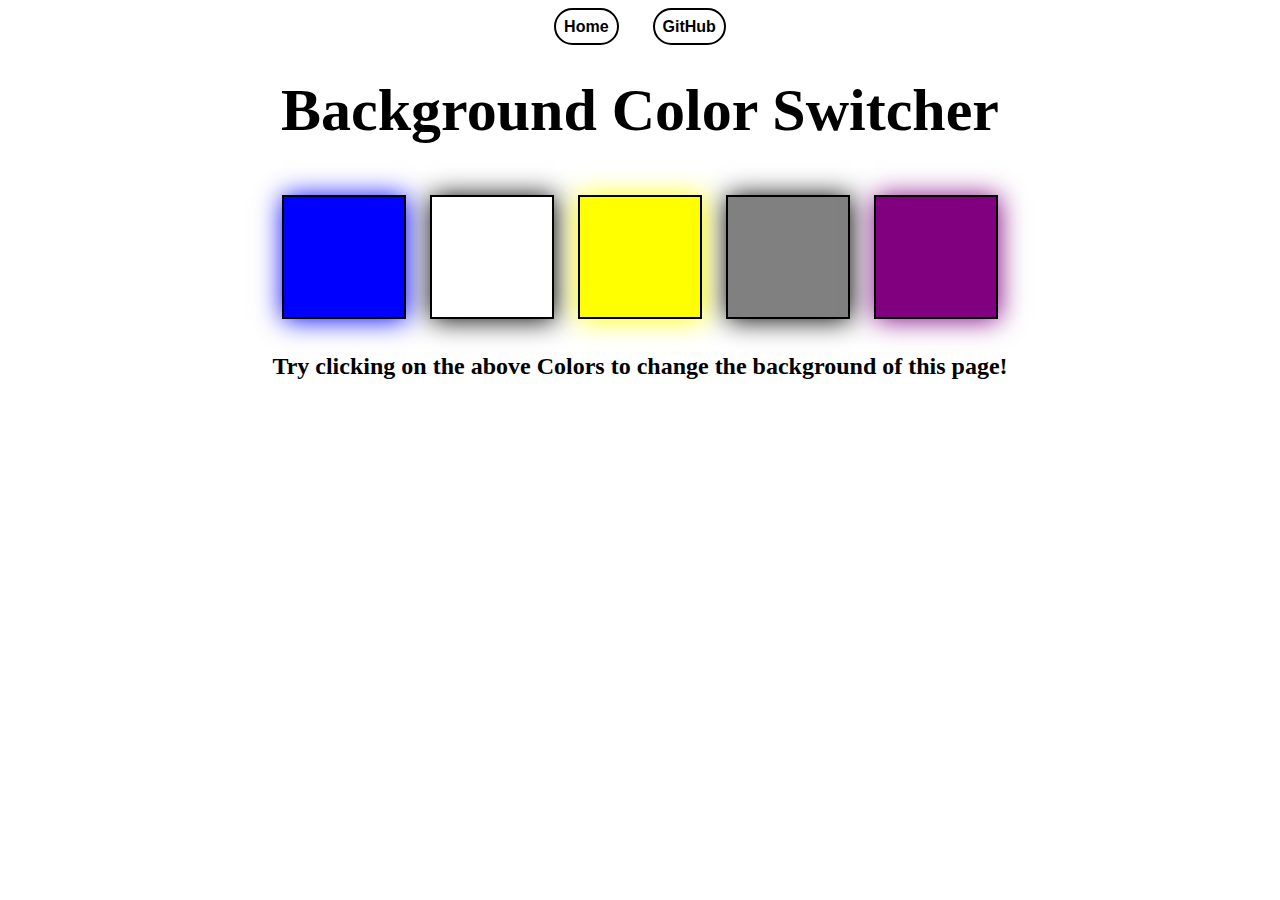
<file: 01_ColorChanger/index.html>
<!DOCTYPE html>
<html lang="en">
<head>
    <meta charset="UTF-8">
    <meta name="viewport" content="width=device-width, initial-scale=1.0">
    <title>Color Changer</title>
    <link rel="stylesheet" href="style.css">
</head>
<body>
    <nav>
        <a href="../index.html">Home</a>
        <a href="https://github.com/sameer-saharan/JavaScript-Beginner-Projects" target="_blank">GitHub</a>
    </nav>
    
    <main>
        <h1>Background Color Switcher</h1>
        
        <div>
            <div class="button" id="blue"></div>
            <div class="button" id="white"></div>
            <div class="button" id="yellow"></div>
            <div class="button" id="grey"></div>
            <div class="button" id="purple"></div>
        </div>
        <h2>Try clicking on the above Colors to change the background of this page!
        </h2>
    </main>
    
</body>
<script src="script.js"></script>
</html>
</file>
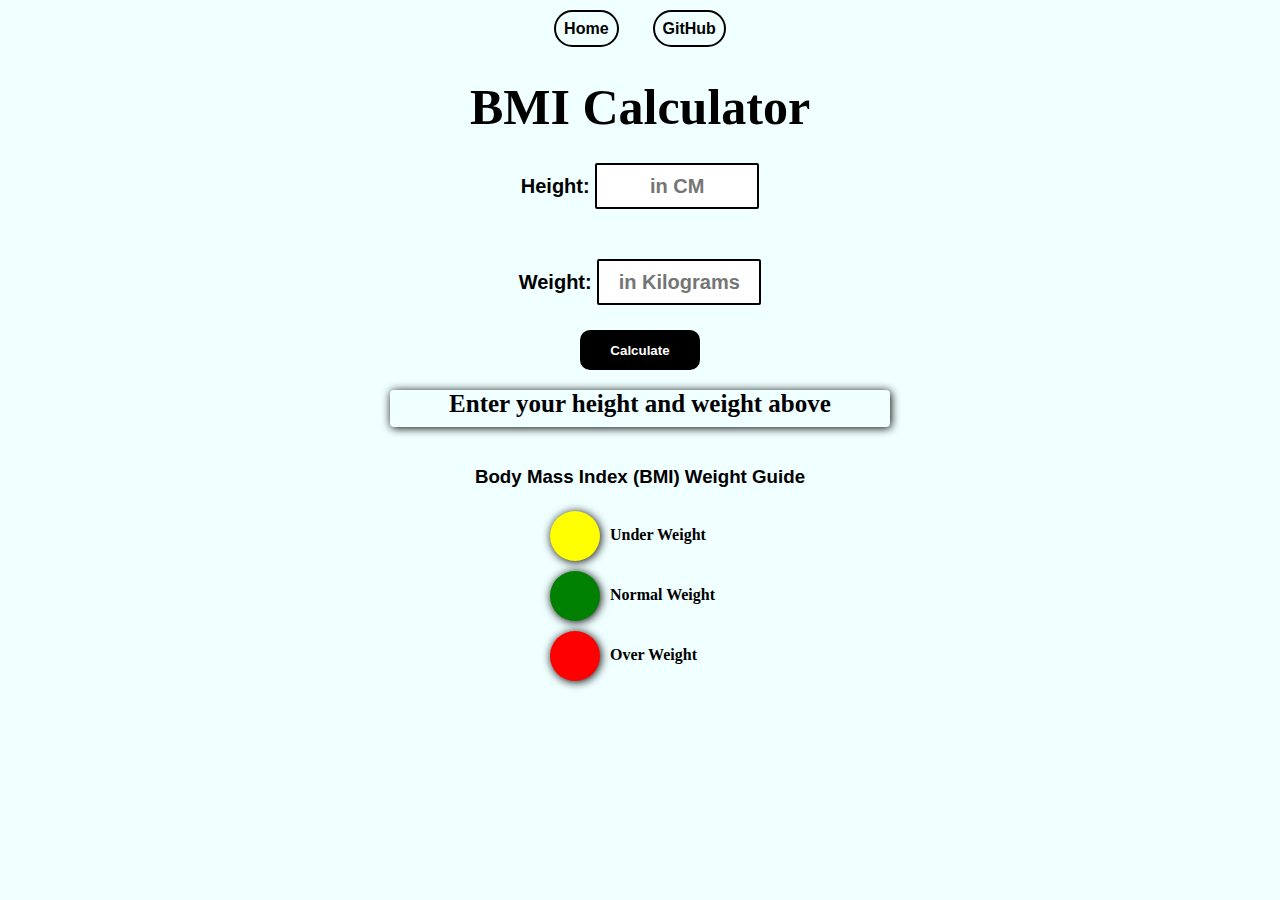
<file: 02_BMIcalculator/index.html>
<!DOCTYPE html>
<html lang="en">
<head>
    <meta charset="UTF-8">
    <meta name="viewport" content="width=device-width, initial-scale=1.0">
    <title>BMI Calculator</title>
    <link rel="stylesheet" href="style.css">
</head>
<body>
    <nav>
        <a href="../index.html">Home</a>
        <a href="https://github.com/sameer-saharan/JavaScript-Beginner-Projects" target="_blank">GitHub</a>
    </nav>

    <main>
        <h1>BMI Calculator</h1>
        <form id="form">
            <p class="first-para"><label>Height:</label> <input type="text" placeholder="in CM" id="height"></p>
            <p class="first-para"><label>Weight:</label> <input type="text" placeholder="in Kilograms" id="weight"></p>
            <button type="submit">Calculate</button>
            <div id="result">Enter your height and weight above</div>
            <h3>Body Mass Index (BMI) Weight Guide</h4>
        </form>
            <div class="weight-guide">
                <div class="wg-divs">
                    <div class="wg-color" id="uw"></div>
                    <div class="wg-text" id="uwt">Under Weight</div>
                </div>
                
                <div class="wg-divs">
                    <div class="wg-color" id="nw"></div> 
                    <div class="wg-text" id="nwt">Normal Weight</div>
                </div>

                <div class="wg-divs">
                    <div class="wg-color" id="ow"></div>   
                    <div class="wg-text" id="owt">Over Weight</div>
                </div>
                

            </div>
    </main>
</body>
<script src="script.js"></script>
</html>
</file>
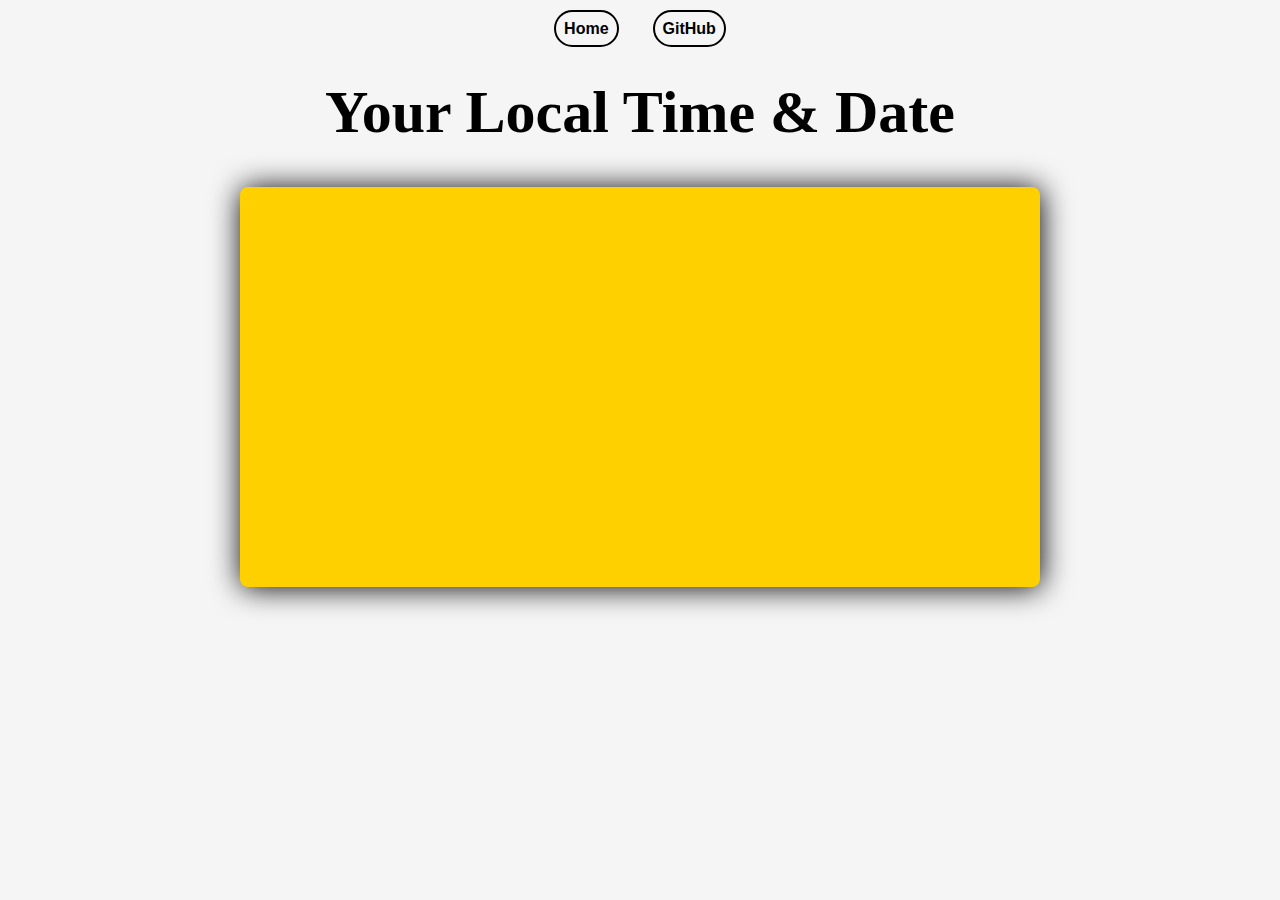
<file: 03_DigitalClock/index.html>
<!DOCTYPE html>
<html lang="en">
<head>
    <meta charset="UTF-8">
    <meta name="viewport" content="width=device-width, initial-scale=1.0">
    <title>Digital Clock</title>
    <link rel="stylesheet" href="style.css">
</head>
<body>
    <nav>
        <a href="../index.html">Home</a>
        <a href="https://github.com/sameer-saharan/JavaScript-Beginner-Projects" target="_blank">GitHub</a>
    </nav>

    <main>
        <div class="container">
            <div id="banner">Your Local Time & Date</div>
            <div id="clock">
                <div id="time"></div>
                <div id="date"></div>
            </div>
        </div>


    </main>

    
</body>
<script src="script.js"></script>
</html>
</file>
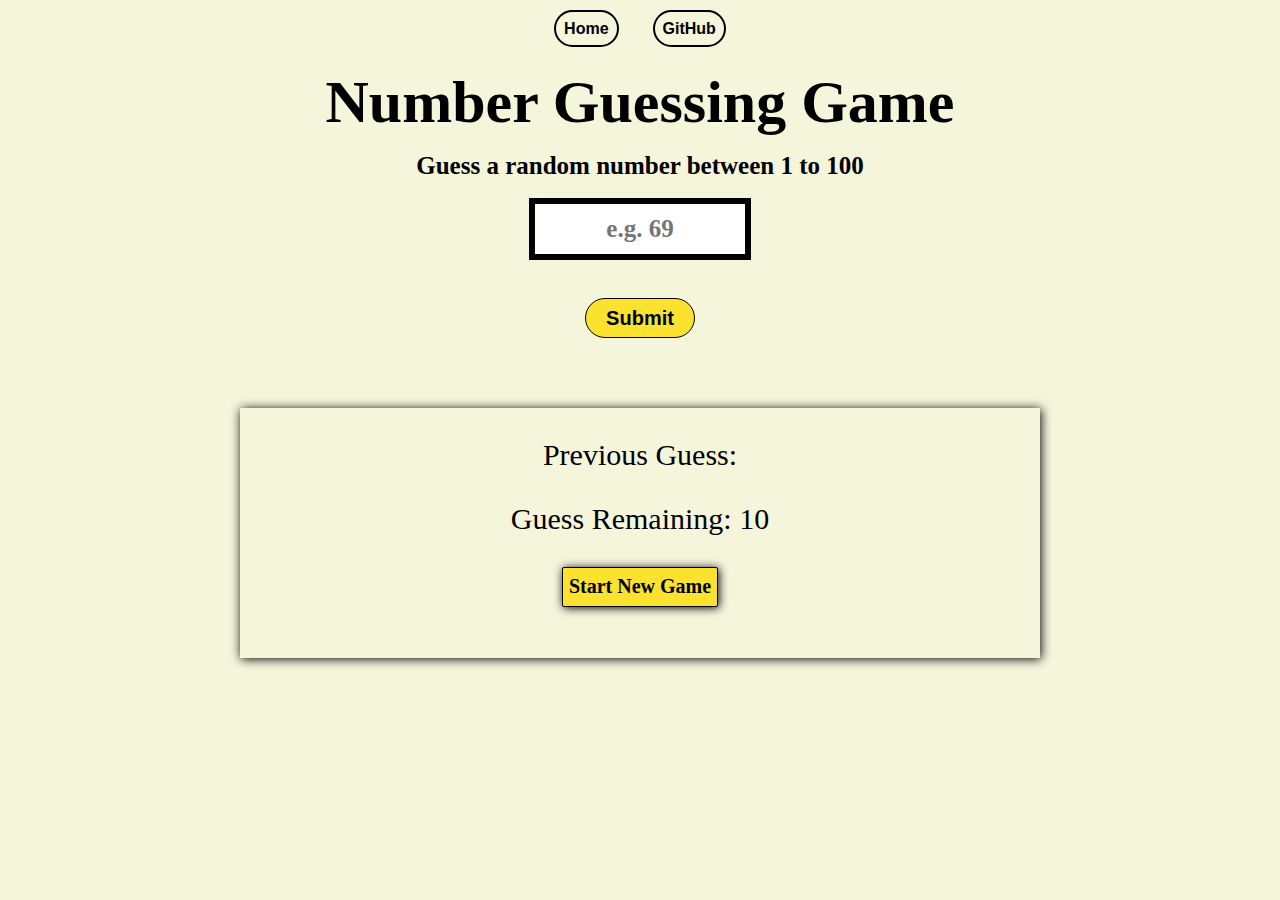
<file: 04_GuessTheNumber/index.html>
<!DOCTYPE html>
<html lang="en">
<head>
    <meta charset="UTF-8">
    <meta name="viewport" content="width=device-width, initial-scale=1.0">
    <title>Guess The Number</title>
    <link rel="stylesheet" href="style.css">
</head>
<body>
    <nav>
        <a href="../index.html">Home</a>
        <a href="https://github.com/sameer-saharan/JavaScript-Beginner-Projects" target="_blank">GitHub</a>
    </nav>

    <main>
        <h1>Number Guessing Game</h1>
        <form>
            <label>Guess a random number between 1 to 100</label>
            <br><br>
            <input type="text" id="guessBar" placeholder="e.g. 69">
            <br><br>
            <input type="submit" id="submit-btn" value="Submit">

        </form>

        <div class="hintAndResult"><span id="hint"></span><span id="num"></span></div>

        <div class="stats-board">
            <p>Previous Guess: <span class="prev-guess"></span></p>
            <p>Guess Remaining: <span class="rem-guess">10</span> </p>
            <input type="submit" id="new-game" value="Start New Game"> </input>
        </div>
        
    </main>


</body>
<script src="script.js"></script>
</html>
</file>
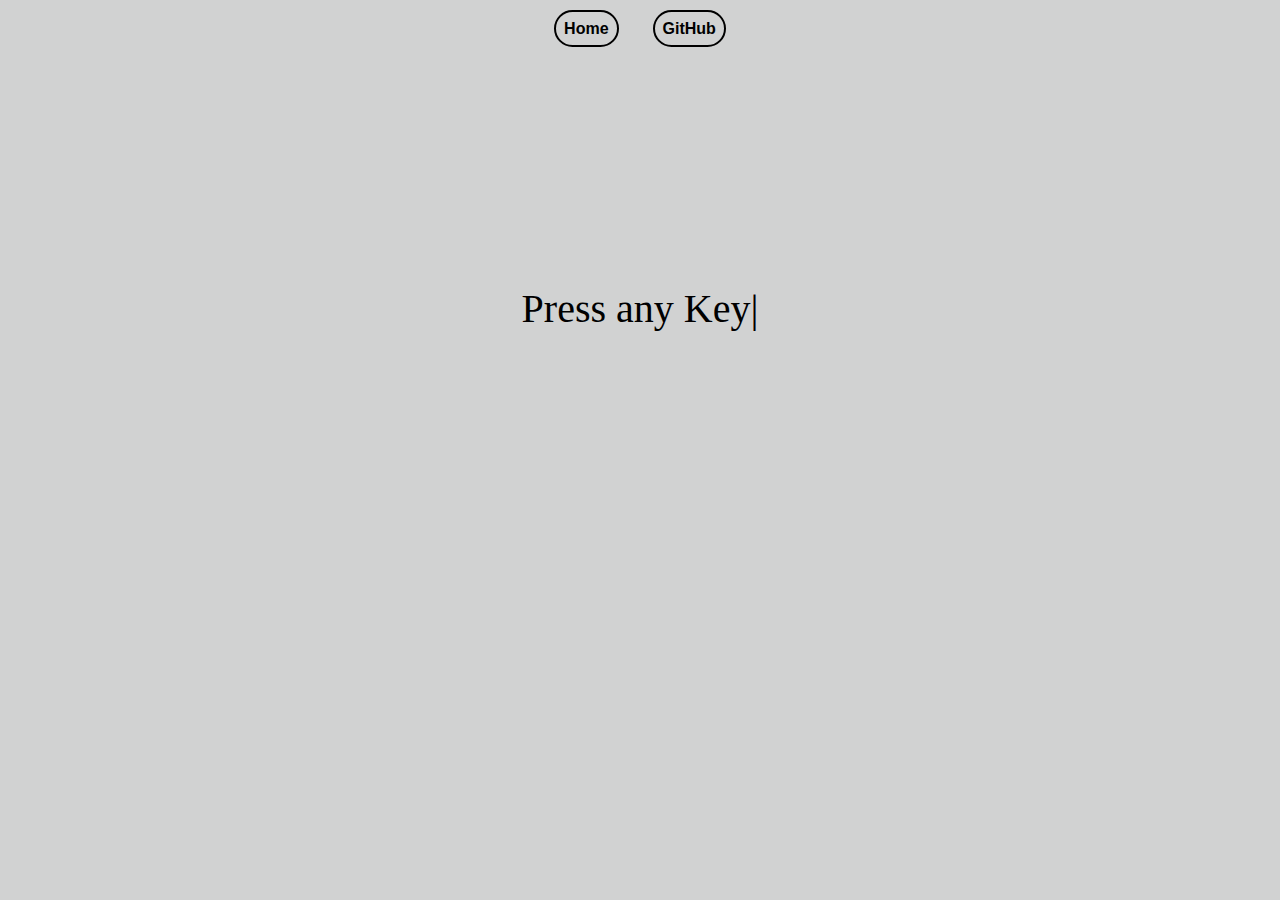
<file: 05_KeyboardKeysCheck/index.html>
<!DOCTYPE html>
<html lang="en">
<head>
    <meta charset="UTF-8">
    <meta name="viewport" content="width=device-width, initial-scale=1.0">
    <title>Keyboard Keys Check</title>
    <link rel="stylesheet" href="style.css">
</head>
<body>
    <nav>
        <a href="../index.html">Home</a>
        <a href="https://github.com/sameer-saharan/JavaScript-Beginner-Projects" target="_blank">GitHub</a>
    </nav>
    <main>
        <div class="container">
            <div class="insert"></div>
            <div class="text">Press any Key <span></span></div>
        </div>
    </main>
</body>
<script src="script.js"></script>
</html>
</file>
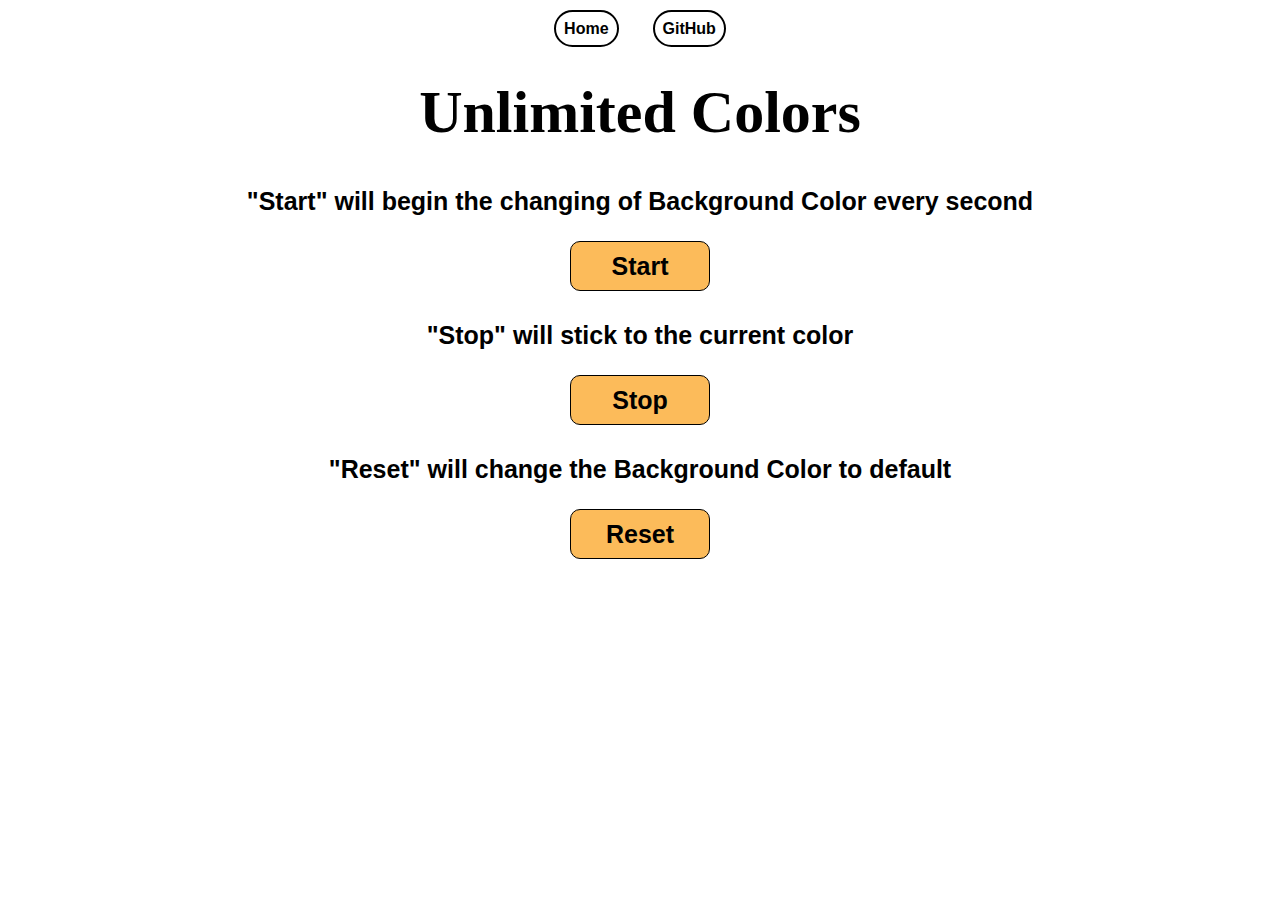
<file: 06_UnlimitedColors/index.html>
<!DOCTYPE html>
<html lang="en">
<head>
    <meta charset="UTF-8">
    <meta name="viewport" content="width=device-width, initial-scale=1.0">
    <title>Unlimited Color Interval</title>
    <link rel="stylesheet" href="style.css">
</head>
<body>
    <nav>
        <a href="../index.html">Home</a>
        <a href="https://github.com/sameer-saharan/JavaScript-Beginner-Projects" target="_blank">GitHub</a>
    </nav>
    <main>
        <h1>Unlimited Colors</h1>
        <div>
            <p>"Start" will begin the changing of Background Color every second</p>
            <button id="start">Start</button>
        </div>
        <div>
            <p>"Stop" will stick to the current color</p>
            <button id="stop">Stop</button>
        </div>
        <div>
            <p>"Reset" will change the Background Color to default</p>
            <button id="reset">Reset</button>
        </div>
        
        
        
    </main>

</body>
<script src="script.js"></script>
</html>
</file>
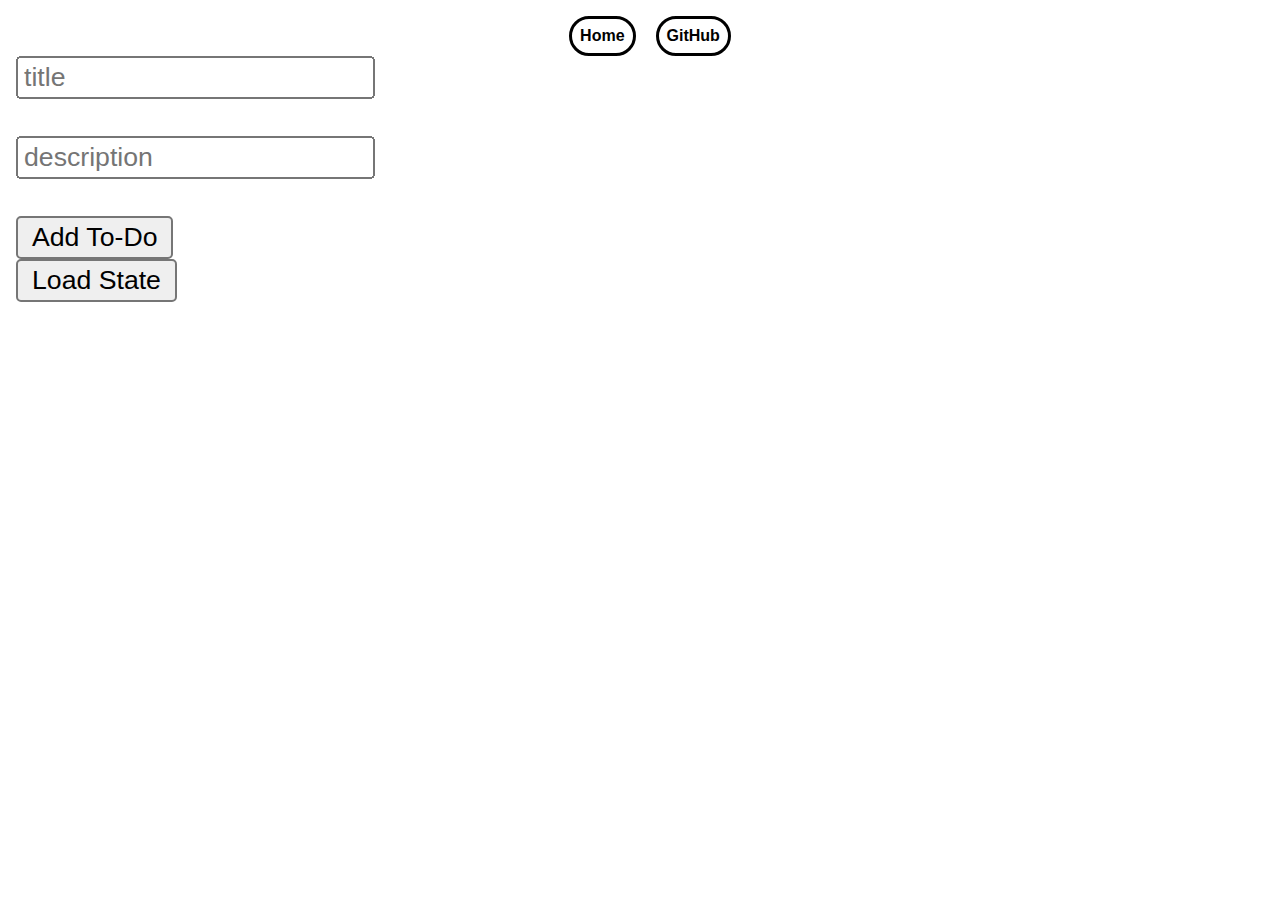
<file: 07_TodoJS/index.html>
<!DOCTYPE html>
<html lang="en">
<head>
    <meta charset="UTF-8">
    <meta name="viewport" content="width=device-width, initial-scale=1.0">
    <title>Basic To-Do App</title>
    <link rel="stylesheet" href="style.css">
</head>
<body>
    <nav>
        <a href="../index.html">Home</a>
        <a href="https://github.com/sameer-saharan/JavaScript-Beginner-Projects" target="_blank">GitHub</a>
    </nav>
    <div class="container">
        <div class="todo-app">
            <input type="text" id="title" placeholder="title"> </input> <br><br>
            <input type="text" id="description" placeholder="description"> </input> <br><br>
            <button onclick="addToDo()">Add To-Do</button> <br>
            <button onclick="showState()">Load State</button> <br>
        </div>
        <div class="todo-list">

        </div>
    </div>
</body>
<script src="script.js"></script>
</html>
</file>
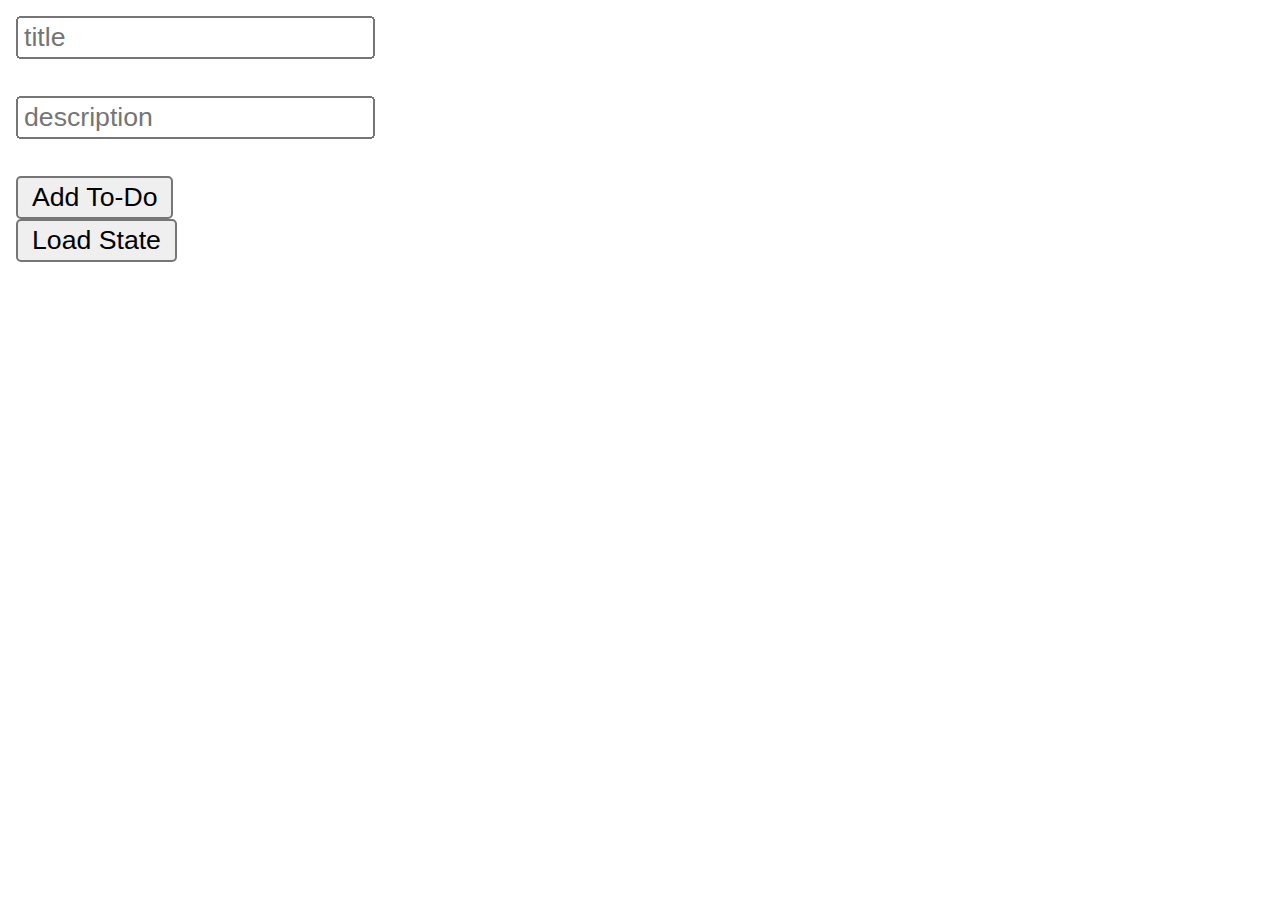
<file: 07_TodoJS/todo_app.html>
<!DOCTYPE html>
<html lang="en">
<head>
    <meta charset="UTF-8">
    <meta name="viewport" content="width=device-width, initial-scale=1.0">
    <title>Basic To-Do App</title>
</head>
<body>
    <div class="container">
        <div class="todo-app">
            <input type="text" id="title" placeholder="title"> </input> <br><br>
            <input type="text" id="description" placeholder="description"> </input> <br><br>
            <button onclick="addToDo()">Add To-Do</button> <br>
            <button onclick="showState()">Load State</button> <br>
        </div>
        <div class="todo-list">

        </div>
    </div>
</body>
<script src="script.js"></script>
</html>
</file>
<file: 01_ColorChanger/style.css>
html {
    margin: 0;
}

main {
    display: flex;
    justify-content: center;
    flex-direction: column;
}

body {
    display: flex;
    flex-direction: column;
    justify-content: center;
    text-align: center;
}
nav {
    margin-top: 10px;
}
nav a{
    margin: 15px;
    padding: 8px;
    color: black;
    text-decoration: none;
    font-family: sans-serif;
    font-weight: bold;
    border: solid black 2px;
    border-radius: 20px;
    transition: all 0.5s ease-in-out;
}

nav a:hover {
    background-color: #FF2D2D;
    color: white;
}

h1 {
    font-size: 60px;
}

.button {
    display: inline-block;
    width: 120px;
    height: 120px;
    border: solid black 2px;
    margin: 10px;
    transition: all 0.5s ease-in-out;
}

.button:hover {
    width: 150px;
    height: 150px;
}

#blue {
    background-color: blue;
    box-shadow: 1px 1px 25px blue;
}
#white {
    background-color: white;
    box-shadow: 1px 1px 25px black;
}
#yellow {
    background-color: yellow;
    box-shadow: 1px 1px 25px yellow;
}
#grey {
    background-color: grey;
    box-shadow: 1px 1px 25px black;
}
#purple {
    background-color: purple;
    box-shadow: 1px 1px 25px purple;
}
</file>
<file: 02_BMIcalculator/style.css>
html {
    margin: 0;
}

body {
    text-align: center;
    background-color: azure;
}

nav {
    margin-top: 20px;
    margin-bottom: 40px;
}
nav a {
    margin: 15px;
    padding: 8px;
    border: solid black 2px;
    border-radius: 20px;
    text-decoration: none;
    color: black;
    font-family: sans-serif;
    font-weight: bold;
    transition: all 0.5s ease-in-out;
}

nav a:hover {
    background-color: #FF2D2D;
    color: white;
}

h1{
    font-size: 50px;
    margin-bottom: 2px
}
form {
    display: flex;
    flex-direction: column;
    align-items: center;
}

.first-para {
    padding: 5px;
    font-size: 20px;
    font-family: sans-serif;
    font-weight: bold;
}

#height, #weight {
    padding: 1px 5px;
    height: 40px;
    width: 150px;
    border: solid black 2px;
    border-radius: 2px;
    font-size: 20px;
    font-weight: bold;
    text-align: center;
}

button {
    height: 40px;
    width: 120px;
    border: solid black 2px;
    border-radius: 10px;
    font-weight: bold;
    background-color: black;
    color: white;
    transition: all 0.2s ease-in-out;
}

button:hover {
    background-color: #98ECF6;
    color: black;
}

#result {
    width: 500px;
    height: 25px;
    margin-top: 20px;
    margin-bottom: 20px;
    font-family: 'Salsa', cursive;
    font-weight: bold;
    font-size: 25px;
    box-shadow: 1px 1px 10px black;
    border-radius: 4px;
    padding-bottom: 12px;
}

h3 {
    font-family: 'Bebas Neue', sans-serif;
}



.weight-guide {
    display: flex;
    justify-content: center;
    flex-direction: column;
    align-items: center;
}
.wg-divs {
    height: 60px;
    width: 180px;
    display: flex; 
    flex-direction: row;
}
.wg-color {
    height: 30px;
    width: 30px;
    border-radius: 1000px;
    margin: 5px 0px;
    padding: 10px 10px;
}
.wg-text {
    margin-top: 20px;
    margin-left: 10px;
    font-weight: bolder;
}

#uw {
    background-color: yellow;
    box-shadow: 1px 1px 10px black;
}
#nw {
    background-color: green;
    box-shadow: 1px 1px 10px black;
}
#ow {
    background-color: red; 
    box-shadow: 1px 1px 10px black;
}
</file>
<file: 03_DigitalClock/style.css>
html {
    margin: 0;
}

body {
    text-align: center;
    background-color:whitesmoke;
}

nav {
    margin-top: 20px;
}
nav a {
    border: solid black 2px;
    border-radius: 20px;
    margin: 15px;
    padding: 8px;
    text-decoration: none;
    font-family: sans-serif;
    font-weight: bold;
    color: black;
    transition: all 0.5s ease-in-out;
}
nav a:hover {
    background-color: #FF2D2D;
    color: white;
}

.container {
    display: flex;
    justify-content: center;
    flex-direction: column;
    align-items: center;
    margin-top: 40px;
    font-weight: bold;
    width: 100%;
}

#banner{
    font-size: 60px;
    margin-bottom: 40px;
}
#clock {
    display: flex;
    flex-direction: column;
    justify-content: center;
    height: 400px;
    width: 800px;
    background-color: #FFD000;
    font-size: 10px;
    font-family: 'Righteous', sans-serif;;
    box-shadow: 1px 1px 30px black;
    border-radius: 8px;
}

#time, #date {
    margin: 15px;
    font-size: 100px;
}
</file>
<file: 04_GuessTheNumber/style.css>
html {
    margin: 0;
}
body {
    text-align: center;
    background-color: beige;
}
main {
    display: flex;
    flex-direction: column;
    align-items: center;
}
nav {
    margin-top: 20px;
    margin-bottom: 10px;
}

nav a {
    border: solid black 2px;
    border-radius: 20px;
    padding: 8px;
    margin: 15px;
    text-decoration: none;
    font-family: sans-serif;
    font-weight: bold;
    color: black;
    transition: all 0.5s ease-in-out;
}

nav a:hover {
    background-color: #FF2D2D;
    color: white;
}

h1{
    font-size: 60px;
    margin-top: 20px;
    margin-bottom: 15px;
}

label {
    font-size: 25px;
    font-family: 'Salsa', cursive;
    font-weight: bold;
}
#guessBar {
    text-align: center;
    height: 40px;
    width: 200px;
    border: solid black 6px;
    padding: 5px;
    font-size: 25px;
    font-family: 'Salsa', cursive;
    font-weight: bold;

}

#submit-btn {
    height: 40px;
    width: 110px;
    border: solid black 1px;
    border-radius: 100px;
    background-color: #FAE22E ;
    color: black;
    font-size: 20px;
    font-weight: bold;

    margin-top: 20px;
    margin-bottom: 40px;
}

#submit-btn:hover {
    background-color: black;
    color: white;
}

.hintAndResult {
    /* color: #E30707; */
    margin-bottom: 30px;
    font-size: 25px;
    font-family: 'Righteous', sans-serif;
    font-weight: bold;
}
#hint {
    color: black;
}
#num {
    color: #02B027;
 }

.stats-board{
    width: 800px;
    height: 250px;
    font-family: 'Salsa', cursive;
    font-size: 30px;
    box-shadow: 1px 1px 10px black;
}

#new-game {
    height: 40px;
    background-color: #FAE22E;
    border: solid black 1px;
    border-radius: 2px;
    box-shadow: 1px 1px 10px black;
    font-size: 20px;
    font-weight: bold;
    font-family: 'Salsa', cursive;
}

#new-game:hover {
    color: white;
    background-color: black ;
}
</file>
<file: 05_KeyboardKeysCheck/style.css>
html {
    margin: 0;
}

body{
    text-align: center;
    background-color: #D1D2D2;
}

nav {
    margin-top: 20px;
    margin-bottom: 60px;
}
nav a{
    color: black;
    text-decoration: none;
    border: solid black 2px;
    border-radius: 20px;
    margin: 15px;
    padding: 8px;
    font-family: sans-serif;
    font-weight: bold;
    transition: all 0.5s ease-in-out;
}
nav a:hover {
    background-color: #FF2D2D;
    color: white;
}

.container {
    display: flex;
    flex-direction: column;
    justify-content: center;
    align-items: center;
    height: 400px
}

table,th,td{
    border: solid black 2px;
    color: #003DCA;
    padding: 20px;
    font-family: sans-serif;
    font-size: 20px;
    box-shadow: 1px 1px 5px black;

}
.text {
    font-size: 40px;
    margin-top: 20px;
}
</file>
<file: 06_UnlimitedColors/style.css>
html {
    margin: 0;
}

body {
    text-align: center;
}

nav {
    margin-top: 20px;
    margin-bottom: 40px;
}
nav a{
    margin: 15px;
    padding: 8px;
    border: solid black 2px;
    border-radius: 20px;
    color: black;
    text-decoration: none;
    font-family: sans-serif;
    font-weight: bold;
    transition: all 0.5s ease-in-out;
}
nav a:hover {
    background-color: #FF2D2D;
    color: white;
}

h1 {
    font-size: 60px;
}

div {
    margin-bottom: 30px;
}

p{
    font-family: 'Kanit', sans-serif;
    font-weight: bold;
    font-size: 25px;
}

#start, #stop, #reset {
    background-color:#FCBB5A;
    color: black;
    height: 50px;
    width: 140px;
    border: solid black 1px;
    border-radius: 10px;
    font-size: 25px;
    font-weight: bold;
}
#start:hover, #stop:hover, #reset:hover {
    cursor: pointer;
    background-color: #727272;
    color: white;
}
</file>
<file: 07_TodoJS/style.css>
nav {
    display: flex;
    justify-content: center;
}
nav a{
    margin-left: 10px;
    padding: 4px;
    border: solid black 1.5px;
    border-radius: 20px;
    color: black;
    text-decoration: none;
    font-family: sans-serif;
    font-weight: bold;
    font-size: 8px;
    transition: all 0.5s ease-in-out;
}
nav a:hover {
    background-color: #FF2D2D;
    color: white;
}
</file>
